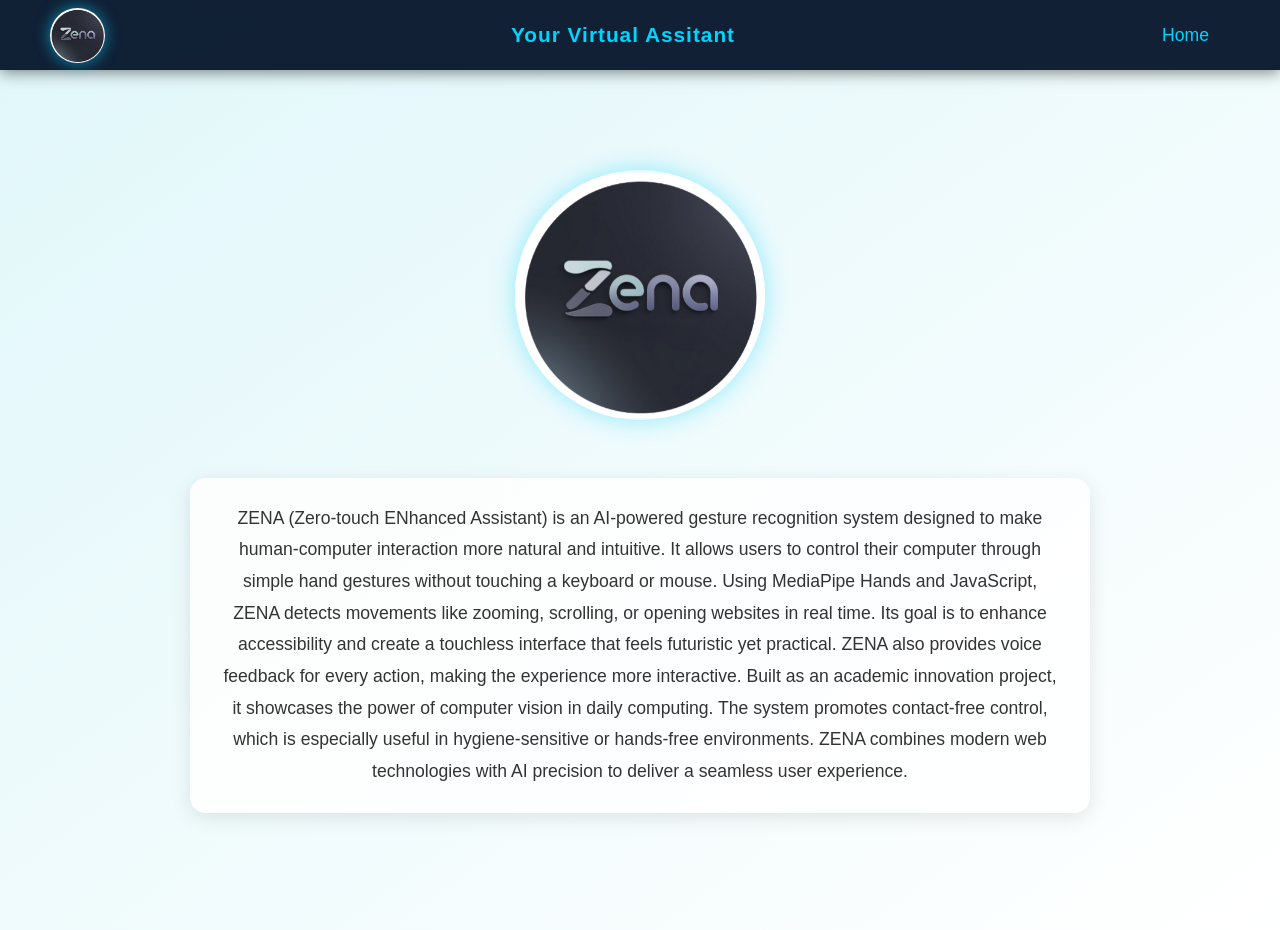
<file: about.html>
<!DOCTYPE html>
<html lang="en">

<head>
    <meta charset="UTF-8">
    <meta name="viewport" content="width=device-width,initial-scale=1.0">
    <title>
        About ZENA
    </title>
    <link rel="stylesheet" href="styleabout.css">
</head>

<body>
    <header>
        <div class="navbar">
            <div class="nav-logo border">
                <div class="logo">
                </div>
            </div>
            <div class="zena-name">
                Your Virtual Assitant
            </div>
            <div class="home-text border" onclick="location.href='index.html'">
                Home
            </div>
        </div>
    </header>
    <section>
        <div class="img"></div>

        <p>ZENA (Zero-touch ENhanced Assistant) is an AI-powered gesture recognition system designed to make
            human-computer
            interaction more natural and intuitive. It allows users to control their computer through simple hand
            gestures
            without touching a keyboard or mouse. Using MediaPipe Hands and JavaScript, ZENA detects movements like
            zooming,
            scrolling, or opening websites in real time. Its goal is to enhance accessibility and create a touchless
            interface that feels futuristic yet practical. ZENA also provides voice feedback for every action, making
            the
            experience more interactive. Built as an academic innovation project, it showcases the power of computer
            vision
            in daily computing. The system promotes contact-free control, which is especially useful in
            hygiene-sensitive or
            hands-free environments. ZENA combines modern web technologies with AI precision to deliver a seamless user
            experience.</p>
    </section>
</file>
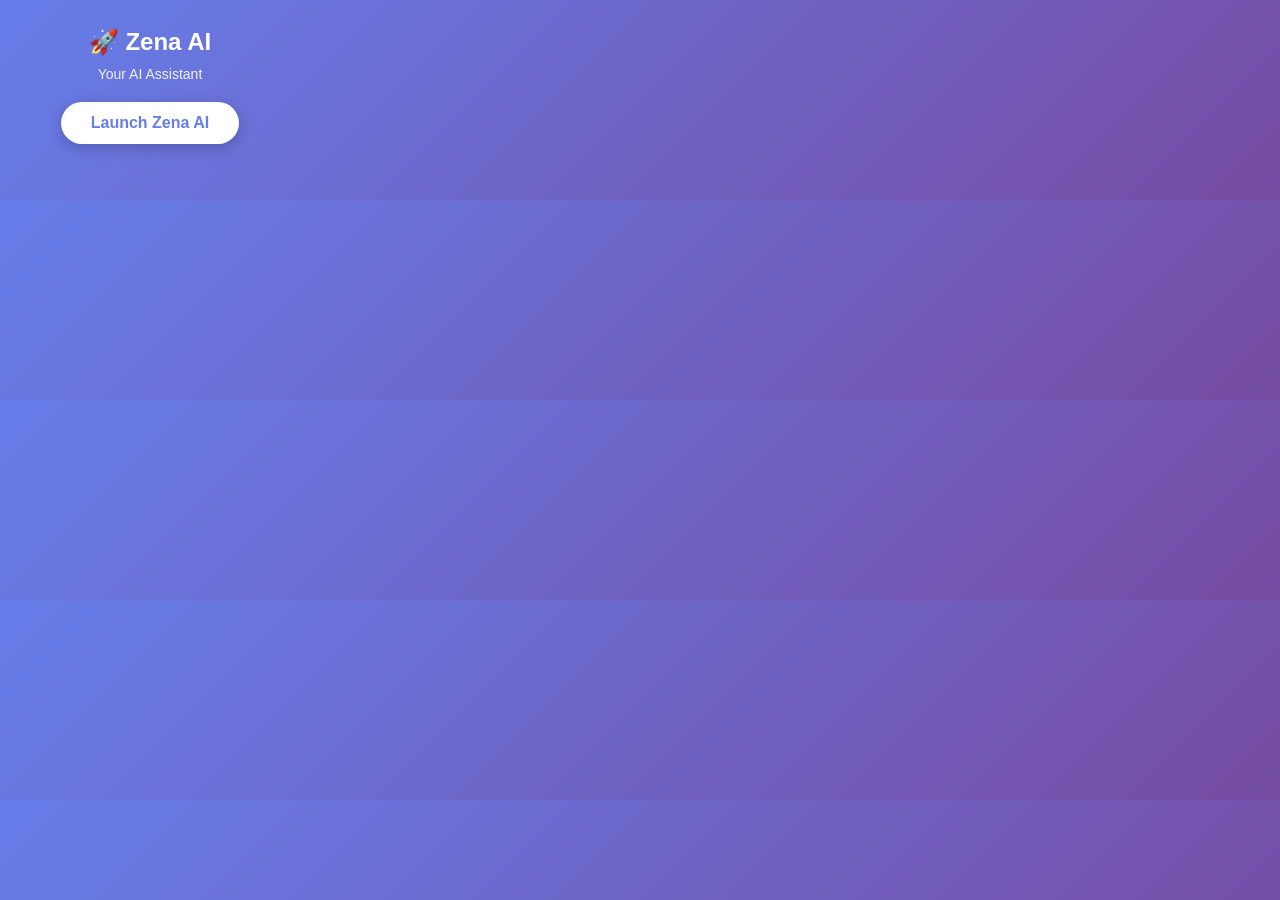
<file: popup.html>
<!DOCTYPE html>
<html lang="en">
<head>
    <meta charset="UTF-8">
    <meta name="viewport" content="width=device-width, initial-scale=1.0">
    <title>Zena AI</title>
    <style>
        * {
            margin: 0;
            padding: 0;
            box-sizing: border-box;
        }

        body {
            width: 300px;
            height: 200px;
            font-family: 'Segoe UI', Tahoma, Geneva, Verdana, sans-serif;
            background: linear-gradient(135deg, #667eea 0%, #764ba2 100%);
            display: flex;
            flex-direction: column;
            align-items: center;
            justify-content: center;
            padding: 20px;
        }

        .container {
            text-align: center;
            color: white;
        }

        h1 {
            font-size: 24px;
            margin-bottom: 10px;
            font-weight: 600;
        }

        p {
            font-size: 14px;
            margin-bottom: 20px;
            opacity: 0.9;
        }

        #openSite {
            background: white;
            color: #667eea;
            border: none;
            padding: 12px 30px;
            font-size: 16px;
            font-weight: 600;
            border-radius: 25px;
            cursor: pointer;
            transition: all 0.3s ease;
            box-shadow: 0 4px 15px rgba(0, 0, 0, 0.2);
        }

        #openSite:hover {
            transform: translateY(-2px);
            box-shadow: 0 6px 20px rgba(0, 0, 0, 0.3);
        }

        #openSite:active {
            transform: translateY(0);
        }

        .status {
            margin-top: 15px;
            font-size: 12px;
            opacity: 0;
            transition: opacity 0.3s ease;
        }

        .status.show {
            opacity: 1;
        }
    </style>
</head>
<body>
    <div class="container">
        <h1>🚀 Zena AI</h1>
        <p>Your AI Assistant</p>
        <button id="openSite">Launch Zena AI</button>
        <div class="status" id="status">Opening...</div>
    </div>
    <script src="popup.js"></script>
</body>
</html>
</file>
<file: styleabout.css>
/* ====== GENERAL STYLING ====== */
body {
    margin: 0;
    font-family: 'Poppins', sans-serif;
    color: #0a192f;
    background: linear-gradient(to bottom right, #e0f7fa, #ffffff);
    overflow-x: hidden;
    transition: background 0.8s ease;
}

/* ====== NAVBAR ====== */
.navbar {
    background-color: rgba(10, 25, 47, 0.97);
    height: 70px;
    color: #00d4ff;
    display: flex;
    align-items: center;
    justify-content: space-between;
    padding: 0 50px;
    box-shadow: 0 2px 15px rgba(0, 0, 0, 0.5);
    backdrop-filter: blur(6px);
    position: sticky;
    top: 0;
    z-index: 1000;
}

.nav-left {
    display: flex;
    align-items: center;
    gap: 15px;
}

.nav-logo .logo {
    background-image: url("zena logo.png");
    background-size: cover;
    background-position: center;
    height: 55px;
    width: 55px;
    border-radius: 50%;
    box-shadow: 0 0 15px rgba(0, 212, 255, 0.6);
    transition: transform 0.4s ease;
}

.nav-logo .logo:hover {
    transform: rotate(15deg) scale(1.1);
}

.zena-name {
    font-size: 1.3rem;
    font-weight: 600;
    letter-spacing: 1px;
    color: #00d4ff;
}

.home-text {
    font-size: 1.1rem;
    padding: 10px 20px;
    cursor: pointer;
    border: 1.5px solid transparent;
    border-radius: 8px;
    transition: all 0.3s ease;
}

.home-text:hover {
    border: 1.5px solid #00d4ff;
    background-color: rgba(0, 212, 255, 0.1);
    text-shadow: 0 0 15px #00d4ff;
}


section {
    display: flex;
    align-items: center;
    justify-content: center;
    flex-direction: column;
    text-align: center;
    padding: 100px 20px;
    max-width: 900px;
    margin: auto;
}

.img {
    background-image: url("zena\ logo.png");
    background-size: contain;
    background-repeat: no-repeat;
    background-position: center;
    width: 250px;
    height: 250px;
    border-radius: 50%;
    margin-bottom: 40px;
    box-shadow: 0 0 25px rgba(0, 212, 255, 0.4);
    animation: float 3s ease-in-out infinite;
}

@keyframes float {
    0% {
        transform: translateY(0);
    }

    50% {
        transform: translateY(-10px);
    }

    100% {
        transform: translateY(0);
    }
}

p {
    font-size: 1.1rem;
    line-height: 1.8;
    color: #333;
    background: rgba(255, 255, 255, 0.85);
    padding: 25px 30px;
    border-radius: 16px;
    box-shadow: 0 5px 20px rgba(0, 0, 0, 0.1);
    transition: transform 0.5s ease;
}

p:hover {
    transform: scale(1.02);
}


@media (max-width: 768px) {
    .navbar {
        flex-direction: column;
        height: auto;
        padding: 15px;
    }

    section {
        padding: 70px 20px;
    }

    .img {
        width: 180px;
        height: 180px;
    }

    p {
        font-size: 1rem;
    }
}
</file>
